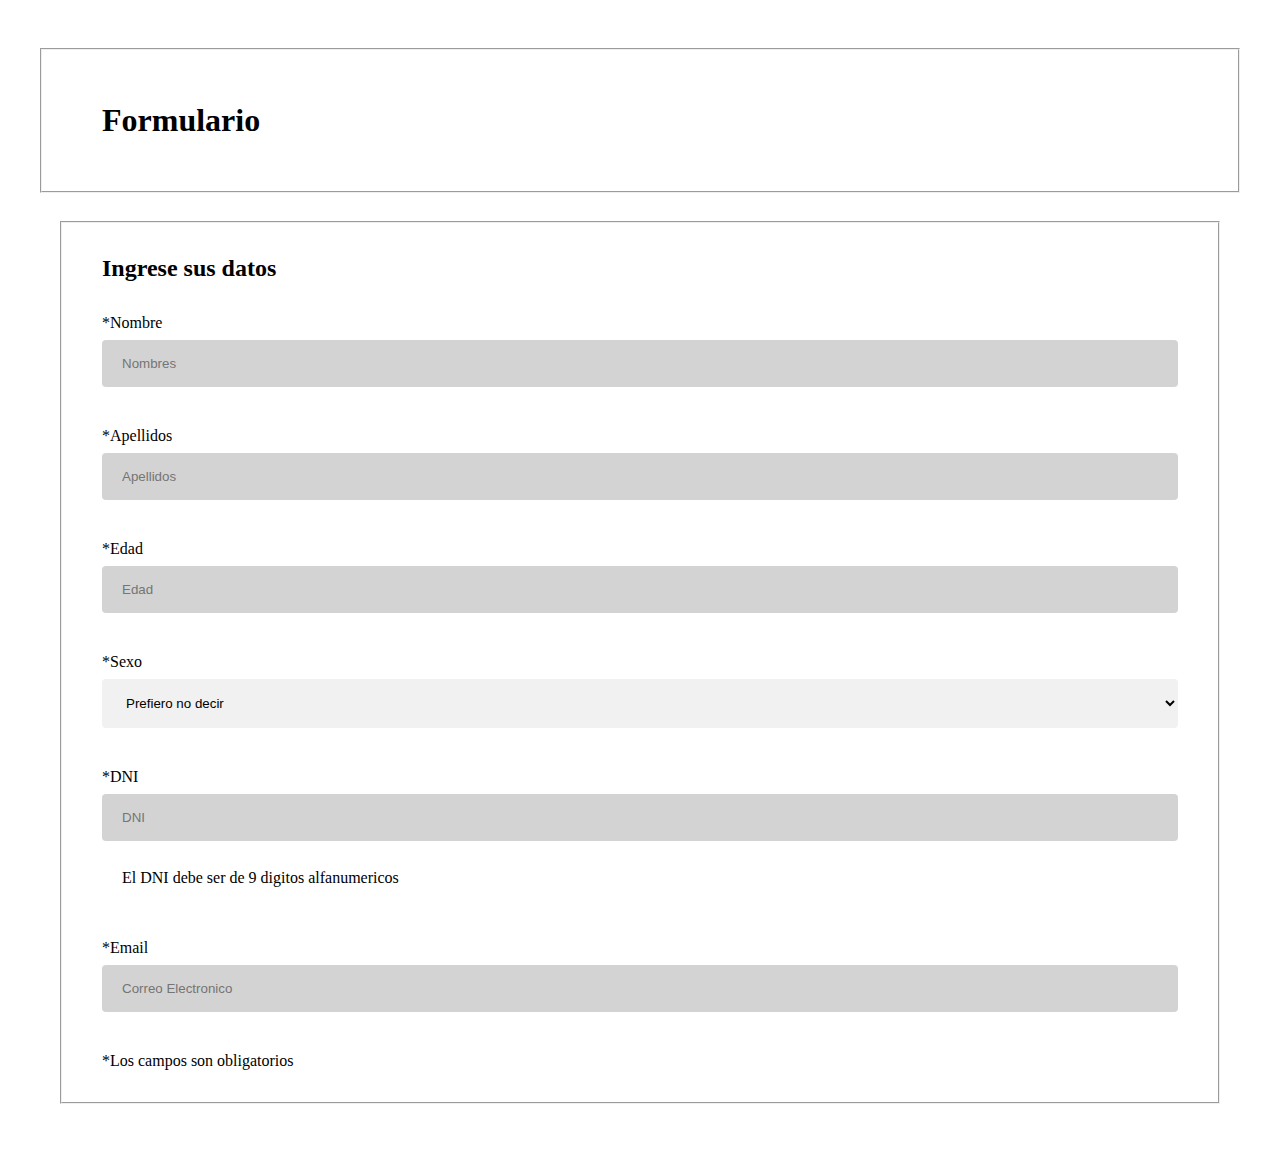
<file: tags-form.html>
<!DOCTYPE html>
<html lang="en">

<head>
    <meta charset="UTF-8">
    <meta name="viewport" content="width=device-width, initial-scale=1.0">
    <link rel="stylesheet" type="text/css" href="css/main.css">
    <title>Document</title>
</head>

<body>
    <fieldset>
        <div>
            <h1>Formulario</h1>
        </div>
    </fieldset>

    <form action="#" method="GET">
        <fieldset>
            <h2>Ingrese sus datos</h2>
            <div>
                *Nombre
                <input required name="name" type="text" pattern="[a-zA-Z]+" placeholder="Nombres">
            </div>
            <div>
                *Apellidos
                <input required name="apellido" type="text" pattern="[a-zA-Z]+" placeholder="Apellidos">
            </div>
            <div>
                *Edad
                <input required name="edad" type="number" min="18" max="80" placeholder="Edad">
            </div>
            <div>
                *Sexo
                <select required name="sexo" name="select">
                    <option value="Masculino">Masculino</option>
                    <option value="Femenino">Femenino</option>
                    <option value="Indeciso" selected>Prefiero no decir</option>
                </select>
            </div>
            <div>
                *DNI
                <input required name="dni" type="text" placeholder="DNI" pattern="([0-9]|[a-z]|[A-Z]){8}">
                <p>El DNI debe ser de 9 digitos alfanumericos</p>
            </div>
            <div>
                *Email
                <input required name="email" type="email" placeholder="Correo Electronico">
            </div>
            <p>*Los campos son obligatorios</p>
        </fieldset>
    </form>

</body>

</html>
</file>
<file: css/main.css>
* {
    width: 100%;
    padding: 12px 20px;
    margin: 8px 0;
    box-sizing: border-box;
}

select, input {
    width: 100%;
    padding: 16px 20px;
    border: 1px;
    border-radius: 4px;
    background-color: #f1f1f1;
}

input:invalid {
    outline-color: red;
    border-color: red;
    color:red;
}

input:valid {
    outline-color: green;
    border-color: green;
}

input[required] {
    background-color: lightgray;
}

input

p {
    margin: 0px;
    padding: 0px;
    font-size: smaller;
}
</file>
